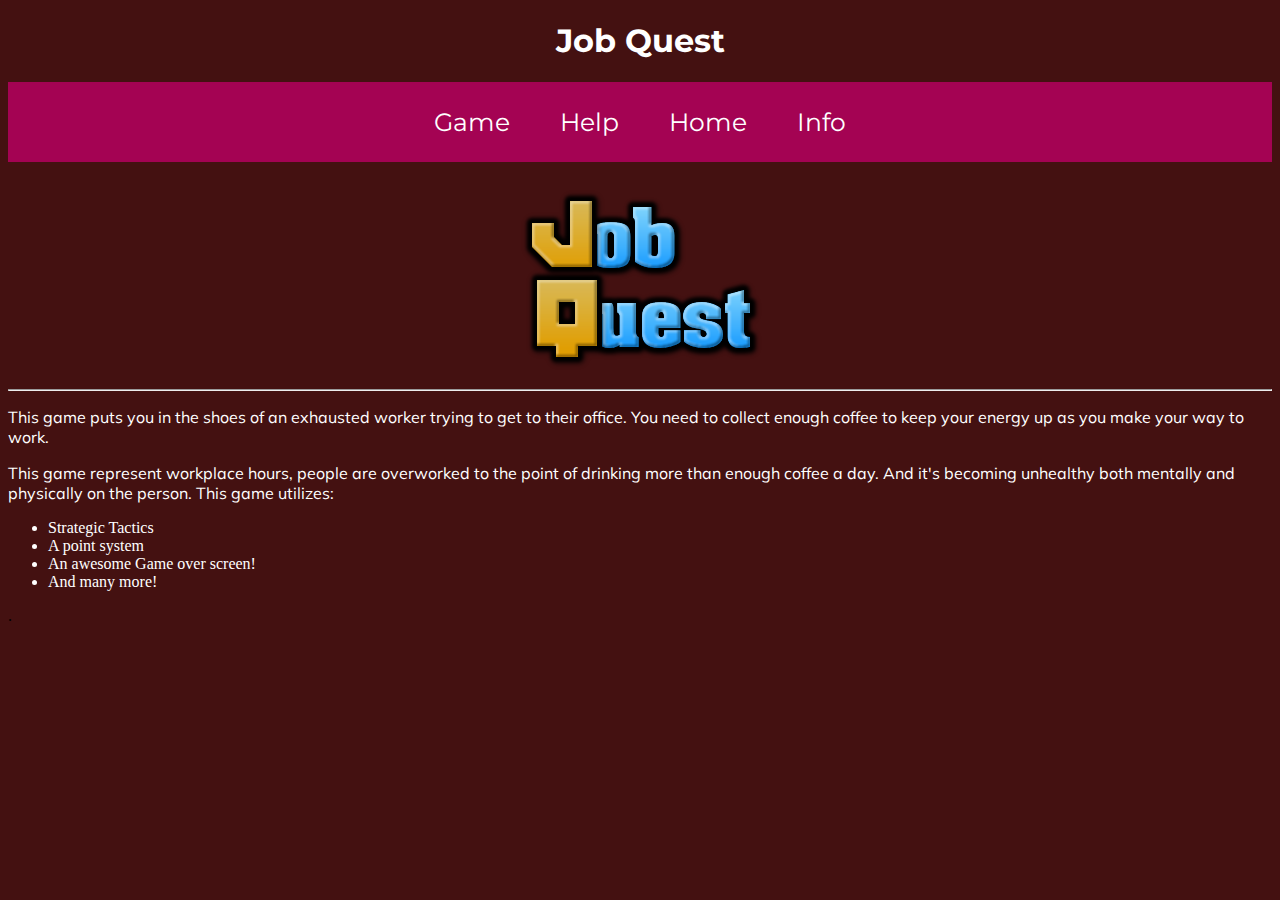
<file: index.html>
<!DOCTYPE html>
<html>
<head>
    <link href="style.css" rel="stylesheet">
    <script src="game.js"></script>
    <link href="https://fonts.googleapis.com/css?family=Lato|Montserrat|Open+Sans|Roboto+Mono" rel="stylesheet">
    <title>Home</title>
    <link href="https://fonts.googleapis.com/css?family=Muli" rel="stylesheet">
   

</head>
<body><h1>Job Quest</h1>
    <div id="navbar">
        <a href="Demo.html">Game</a>
        <a href="help.html">Help</a>
        <a href="index.html">Home</a>
        <a href="info.html">Info</a>
        
    </div>
    <img id="logo" style="display: block; margin-left: auto; margin-right: auto;"src="assets/logo.png">

<hr>
<p>This game puts you in the shoes of an exhausted worker trying to get to their office. You need to collect enough coffee to keep your energy up as you make your way to work.</p><p>This game represent workplace hours, people are overworked to the point of drinking more than enough coffee a day. And it's becoming unhealthy both mentally and physically on the person. This game utilizes:</p>
<ul>
    <li>Strategic Tactics</li>
    <li>A point system</li>
    <li>An awesome Game over screen!</li>
    <li>And many more!</li>
     
</ul>










.
</body>






</html>
</file>
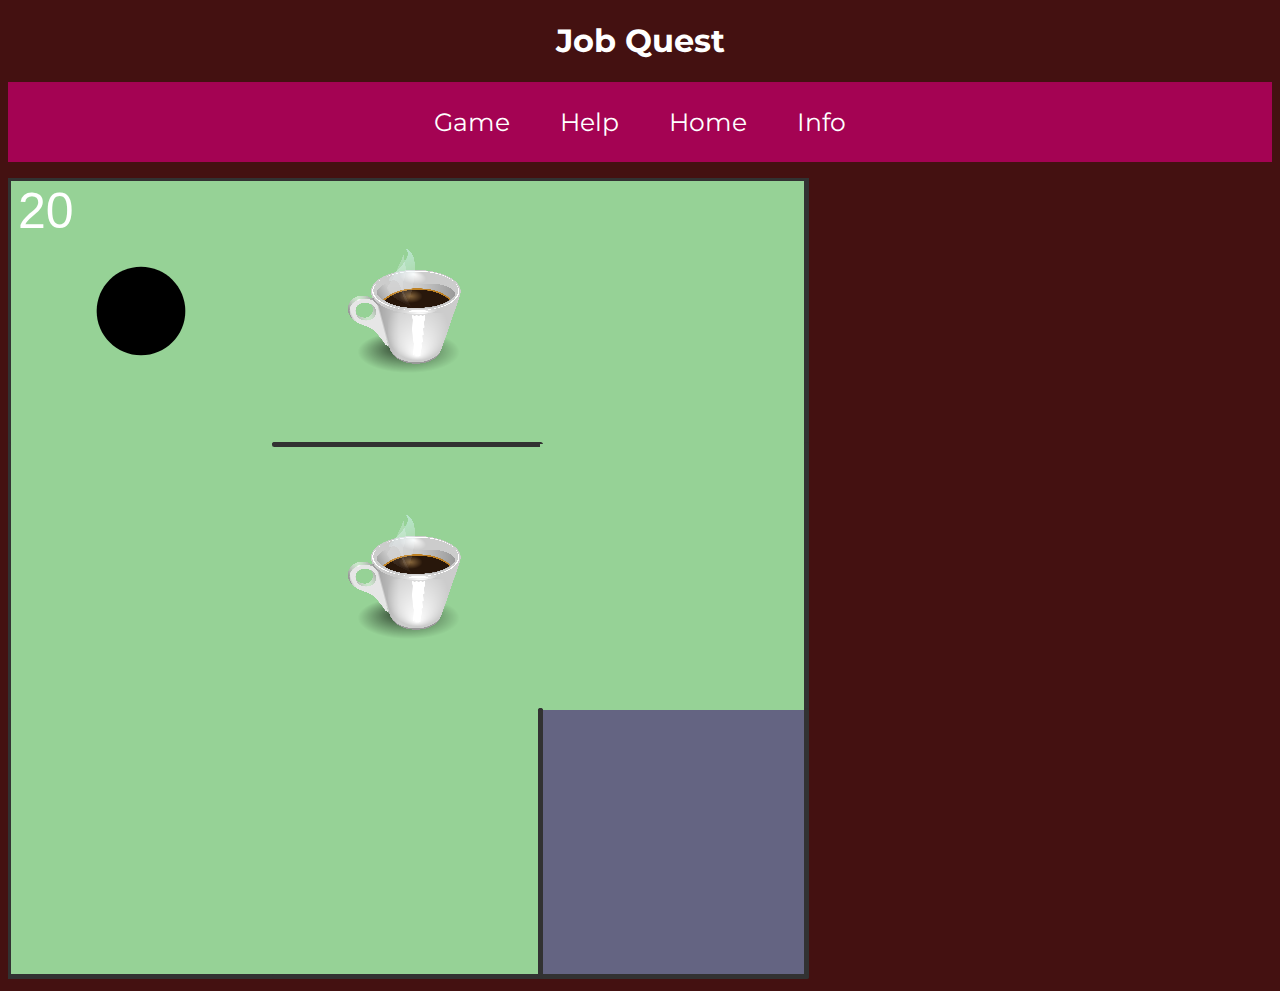
<file: Demo.html>
<!DOCTYPE html>
<html>
<head>
    <link href="style.css" rel="stylesheet">
    <script src="game.js"></script>
    <link href="https://fonts.googleapis.com/css?family=Lato|Montserrat|Open+Sans|Roboto+Mono" rel="stylesheet">
    <title>Game</title>
    <link href="https://fonts.googleapis.com/css?family=Muli" rel="stylesheet">
    <script src="p5.js"></script>

</head>
<body><h1>Job Quest</h1>
    <div id="navbar">
            <a href="Demo.html">Game</a>
            <a href="help.html">Help</a>
            <a href="index.html">Home</a>
            <a href="info.html">Info</a>
            
        </div>













</body>






</html>
</file>
<file: style.css>
/* Color Scheme
e
#331111 dark purple red
#c60094 medium red
#f2b9d6 pale red
#a40353 darkish red
#aa006d darkishish red */

body{
    background-color: #441111;
}

.rotate {
  transform: rotate(45deg); /* Equal to rotateZ(45deg) */
  
}

h1{
	color: white;
	font-family: 'Montserrat';
	text-align: center;
}

#navbar {
	display: flex;
	width:100%;

	background-color:#a40353;
	color:#b9d6f2;
	align-content:center;
	justify-content:center;

	left:0px;
	top: 0px;
	font-family: 'Montserrat';
	margin-bottom: 1em;
}

#navbar a {
	padding:1em;
	text-decoration: none;
	color: #ffffff;
	font-size: 25px;
}

#navbar a:hover {
	background-color:#ca208d;
}

#navbar a:active {
	background-color: #f2b9d6;
	color: #aa006d;
}

.a1{
    padding-left: 150px;
}
.a2{
padding-left: 150px;
}
p{
	color: white;
	font-family: 'Muli', sans-serif;
}
.img2{
	width: 350px;

}
h2{
	color: white;
	font-family: 'Lobster', cursive;
}
li{
	color: white;
}
#img6{
	margin: auto;
	align-content: center;
}

#logo {
	margin-left: auto;
	margin-right: auto;
}
button{
	width: 50px;
}
</file>
